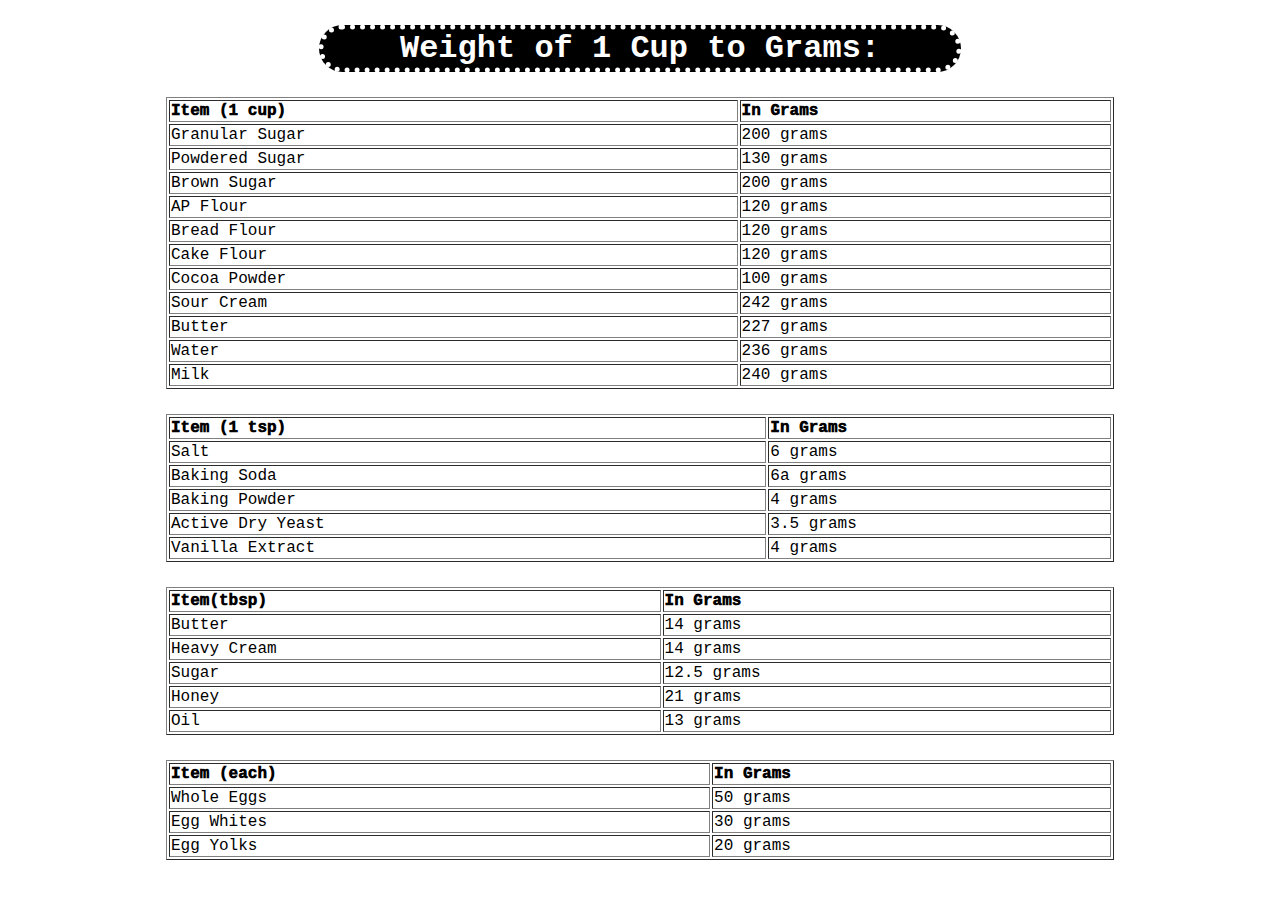
<file: index.html>
<!DOCTYPE html>
<html lang="en">

<head>
    <meta charset="UTF-8">
    <meta http-equiv="X-UA-Compatible" content="IE=edge">
    <meta name="viewport" content="width=device-width, initial-scale=1.0">
    <link rel="stylesheet" href="./style.css">

    <title>Conversions to Grams</title>
</head>

<body>
    <h1>Weight of 1 Cup to Grams:</h1>
    <div class="cup_table">
        <table align="center" width="75%" border="1">
            <tr class="table-header">
                <td>Item (1 cup)</td>
                <td>In Grams</td>
            </tr>
            <td>Granular Sugar</td>
            <td>200 grams</td>
            </tr>
            <tr>
                <td>Powdered Sugar</td>
                <td>130 grams</td>
            </tr>
            <tr>
                <td>Brown Sugar</td>
                <td>200 grams</td>
            </tr>
            <tr>
                <td>AP Flour</td>
                <td>120 grams</td>
            </tr>
            <tr>
                <td>Bread Flour</td>
                <td>120 grams</td>
            </tr>
            <tr>
                <td>Cake Flour</td>
                <td>120 grams</td>
            </tr>
            <tr>
                <td>Cocoa Powder</td>
                <td>100 grams</td>
            </tr>
            <tr>
                <td>Sour Cream</td>
                <td>242 grams</td>
            </tr>
            <tr>
                <td>Butter</td>
                <td>227 grams</td>
            </tr>
            <tr>
                <td>Water</td>
                <td>236 grams</td>
            </tr>
            <tr>
                <td>Milk</td>
                <td>240 grams</td>
            </tr>
        </table>
    </div>
    <div class="tsp_table">
        <table align="center" width="75%" border="1">
            <tr class="table-header">
                <td>Item (1 tsp)</td>
                <td>In Grams</td>
            </tr>
            <tr>
                <td>Salt</td>
                <td>6 grams</td>
            </tr>
            <tr>
                <td>Baking Soda</td>
                <td>6a grams</td>
            </tr>
            <tr>
                <td>Baking Powder</td>
                <td>4 grams</td>
            </tr>
            <tr>
                <td>Active Dry Yeast</td>
                <td>3.5 grams</td>
            </tr>
            <tr>
                <td>Vanilla Extract</td>
                <td>4 grams</td>
            </tr>
        </table>
    </div>
    <div class="tbsp_table">
        <table align="center" width="75%" border="1">
            <tr class="table-header">
                <td>Item(tbsp)</td>
                <td>In Grams</td>
            </tr>
            <tr>
                <td>Butter</td>
                <td>14 grams</td>
            </tr>
            <tr>
                <td>Heavy Cream</td>
                <td>14 grams</td>
            </tr>
            <tr>
                <td>Sugar</td>
                <td>12.5 grams</td>
            </tr>
            <tr>
                <td>Honey</td>
                <td>21 grams</td>
            </tr>
            <tr>
                <td>Oil</td>
                <td>13 grams</td>
            </tr>
        </table>
    </div>
    <div class="item_table">
        <table align="center" width="75%" border="1">
            <tr class="table-header">
                <td>Item (each)</td>
                <td>In Grams</td>
            </tr>
            <tr>
                <td>Whole Eggs</td>
                <td>50 grams</td>
            </tr>
            <tr>
                <td>Egg Whites</td>
                <td>30 grams</td>
            </tr>
            <tr>
                <td>Egg Yolks</td>
                <td>20 grams</td>
            </tr>
        </table>
    </div>
</body>

</html>
</file>
<file: style.css>
*{
    font-family: 'Courier New', Courier, monospace;
}
body{
    background-image: url('https://media.gettyimages.com/photos/-picture-idAB05360?s=612x612');
    background-repeat: no-repeat;
    background-size: cover;
}

h1{
    text-align: center;
    background-color: black;
    color: white;
    width: 50%;
    margin: auto;
    margin-bottom: 25px;
    margin-top: 25px;
    border: dotted white 5px;
    border-radius: 3rem;

}
.table-header{
    font-weight: 1000;
}
table{
    background-color: white;
}
.cup_table{
    margin-bottom: 25px;
}
.tsp_table{
    margin-bottom: 25px;  
}
.tbsp_table{
    margin-bottom: 25px;  
}
</file>
